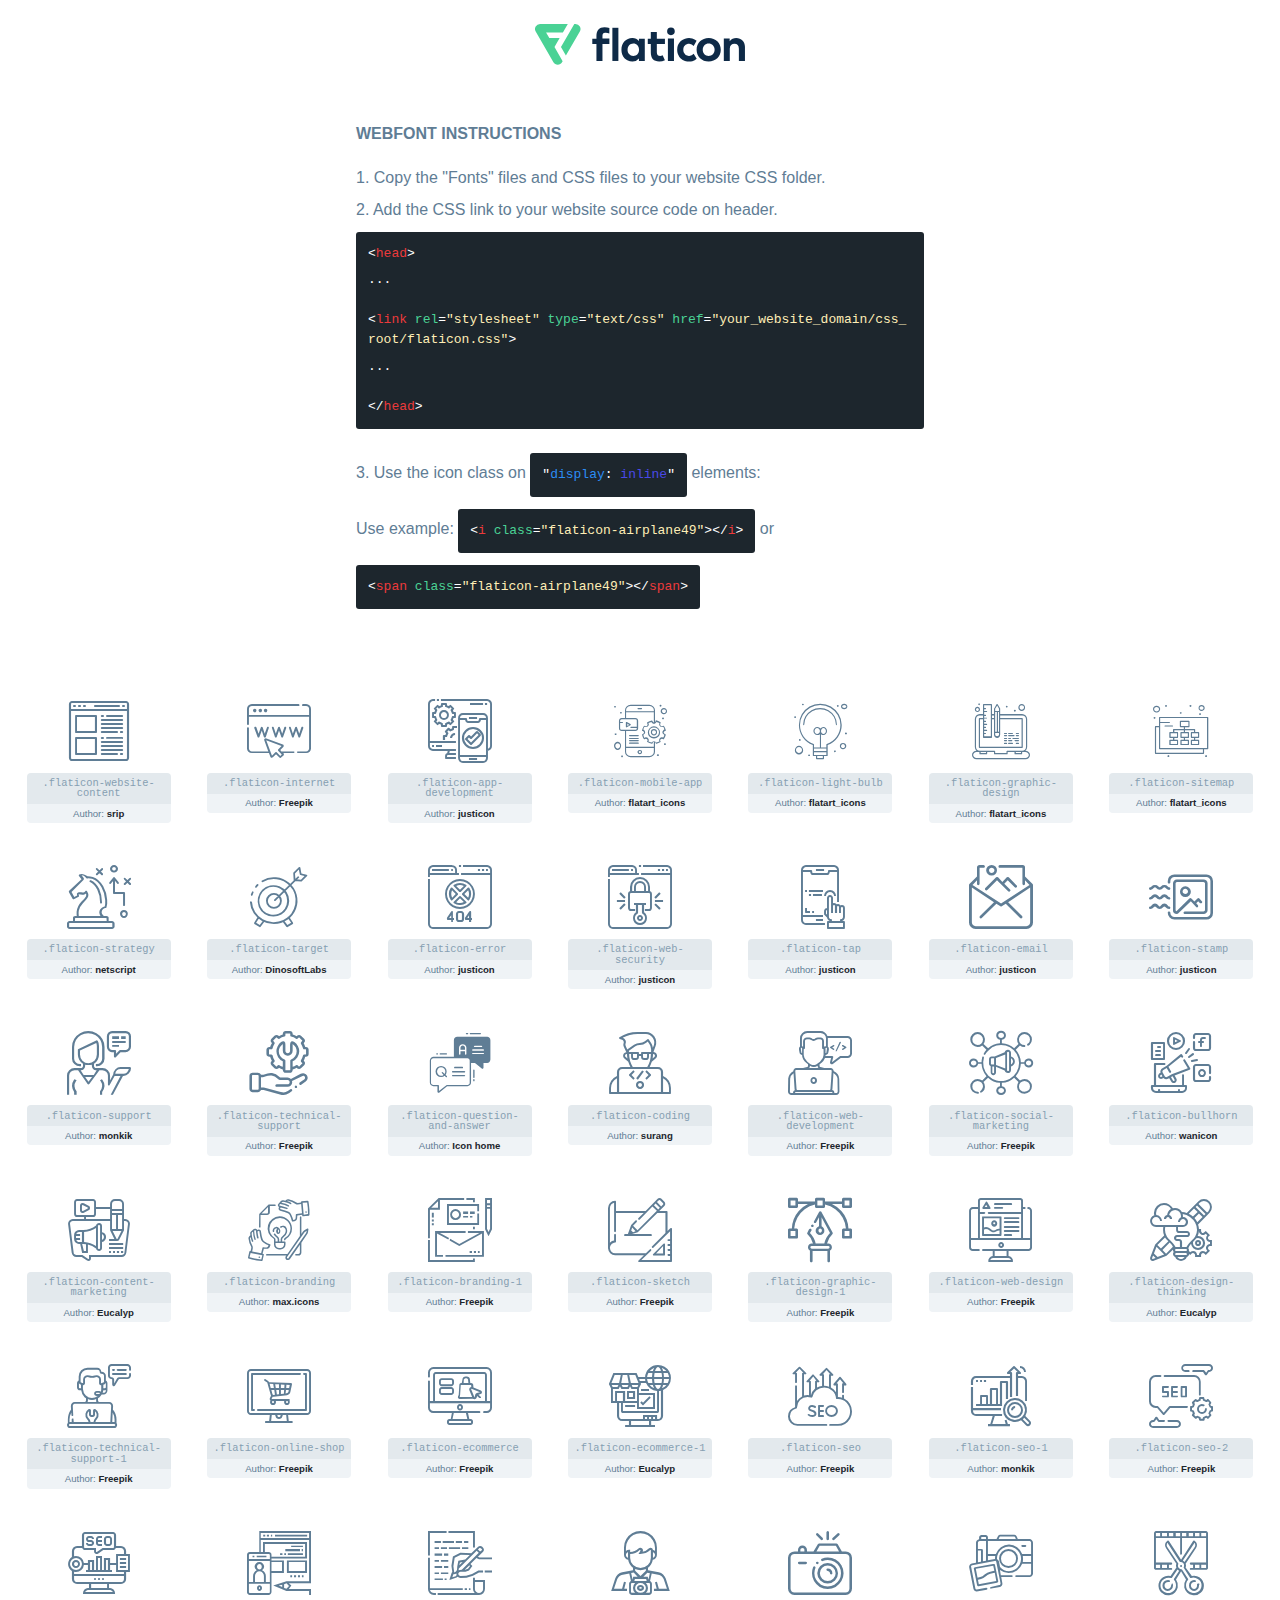
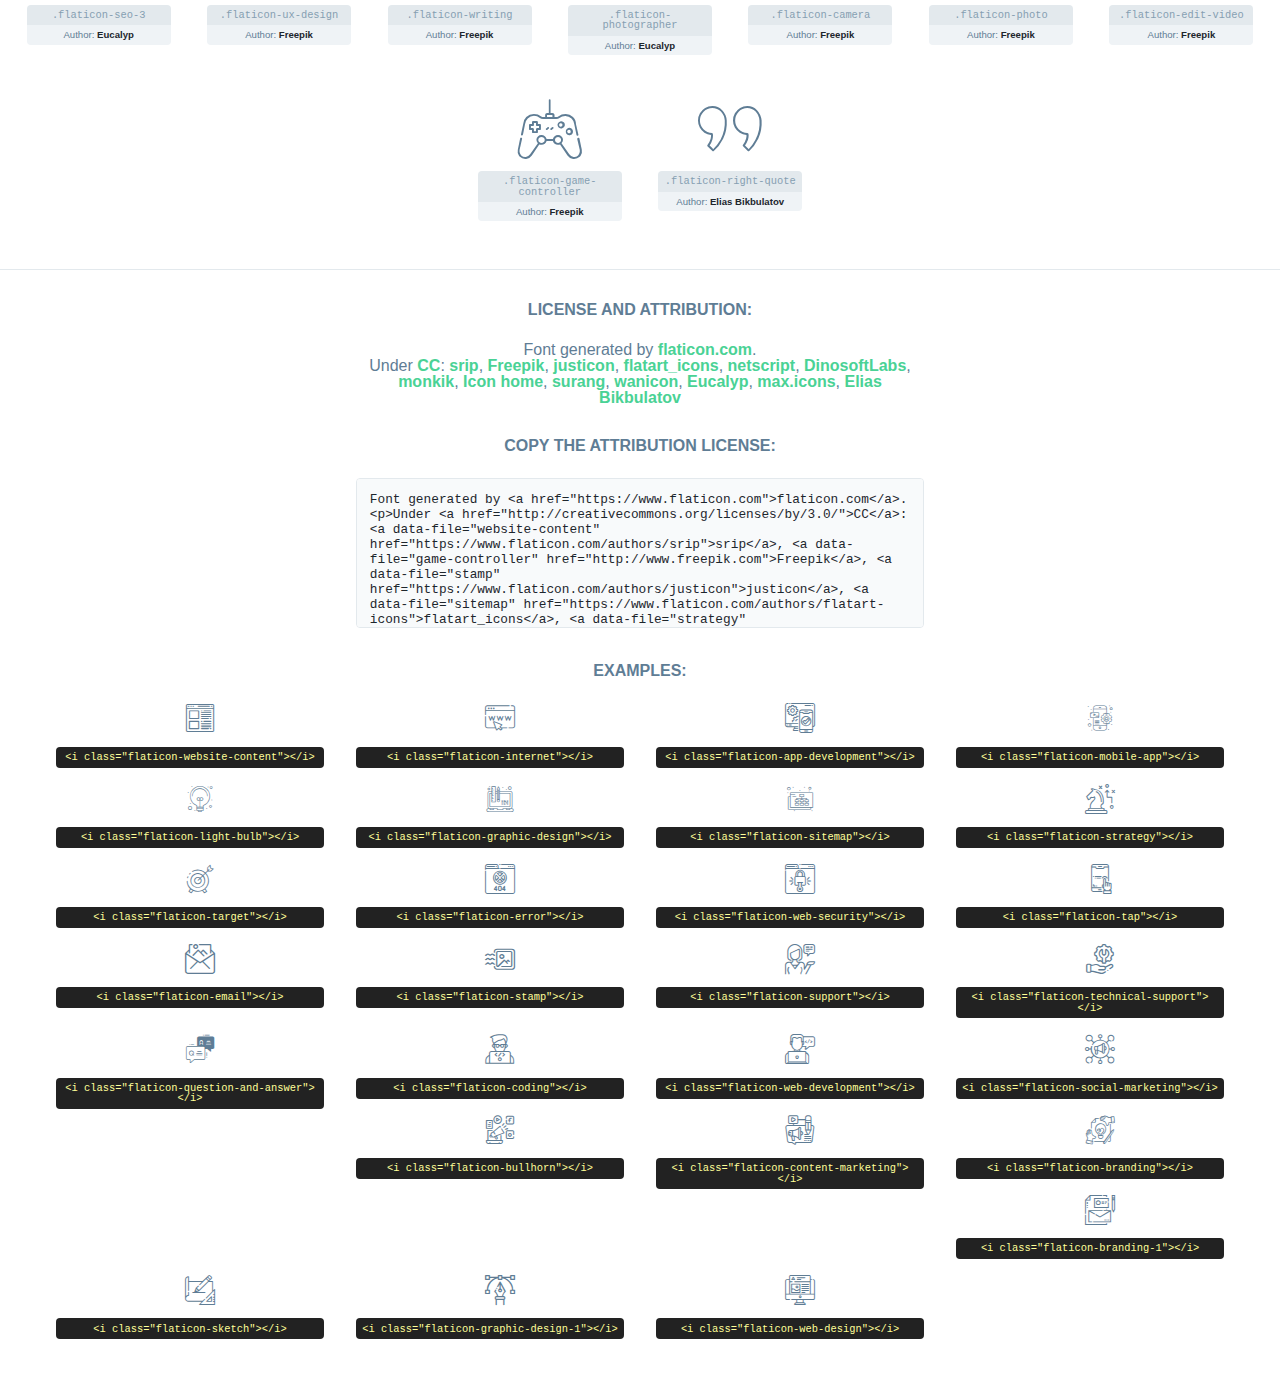
<file: icon-fonts/flat-icon/flaticon.html>
<!DOCTYPE html>
<html lang="en">
<head>
    <title>Flaticon Webfont</title>
    <link rel="stylesheet" type="text/css" href="flaticon.css"/>
    <meta charset="UTF-8">
    <style>
        html, body, div, span, applet, object, iframe,
        h1, h2, h3, h4, h5, h6, p, blockquote, pre,
        a, abbr, acronym, address, big, cite, code,
        del, dfn, em, img, ins, kbd, q, s, samp,
        small, strike, strong, sub, sup, tt, var,
        b, u, i, center,
        dl, dt, dd, ol, ul, li,
        fieldset, form, label, legend,
        table, caption, tbody, tfoot, thead, tr, th, td,
        article, aside, canvas, details, embed,
        figure, figcaption, footer, header, hgroup,
        menu, nav, output, ruby, section, summary,
        time, mark, audio, video {
            margin: 0;
            padding: 0;
            border: 0;
            font-size: 100%;
            font: inherit;
            vertical-align: baseline;
        }

        /* HTML5 display-role reset for older browsers */
        article, aside, details, figcaption, figure,
        footer, header, hgroup, menu, nav, section {
            display: block;
        }

        body {
            line-height: 1;
        }

        ol, ul {
            list-style: none;
        }

        blockquote, q {
            quotes: none;
        }

        blockquote:before, blockquote:after,
        q:before, q:after {
            content: '';
            content: none;
        }

        table {
            border-collapse: collapse;
            border-spacing: 0;
        }

        body {
            font-family: Helvetica, Arial, sans-serif;
            font-size: 16px;
            color: #5f7d95;
        }

        a {
            color: #4AD295;
            font-weight: bold;
            text-decoration: none;
        }

        * {
            -moz-box-sizing: border-box;
            -webkit-box-sizing: border-box;
            box-sizing: border-box;
            margin: 0;
            padding: 0;
        }

        [class^="flaticon-"]:before, [class*=" flaticon-"]:before, [class^="flaticon-"]:after, [class*=" flaticon-"]:after {
            font-family: Flaticon;
            font-size: 30px;
            font-style: normal;
            margin-left: 20px;
            color: #333;
        }

        .wrapper {
            max-width: 600px;
            margin: auto;
            padding: 0 1em;
        }

        .title {
            margin-bottom: 24px;
            text-transform: uppercase;
            font-weight: bold;
        }

        header {
            text-align: center;
            padding: 24px;
        }

        header .logo {
            width: 210px;
            height: auto;
            border: none;
            display: inline-block;
        }

        header strong {
            font-size: 28px;
            font-weight: 500;
            vertical-align: middle;
        }

        .demo {
            margin: 2em auto;
            line-height: 1.25em;
        }

        .demo ul li {
            margin-bottom: 12px;
        }

        .demo ul li code {
            background-color: #1D262D;
            border-radius: 3px;
            padding: 12px;
            display: inline-block;
            color: #fff;
            font-family: Consolas, Monaco, Lucida Console, Liberation Mono, DejaVu Sans Mono, Bitstream Vera Sans Mono, Courier New, monospace;
            font-weight: lighter;
            margin-top: 12px;
            font-size: 13px;
            word-break: break-all;
        }

        .demo ul li code .red {
            color: #EC3A3B;
        }

        .demo ul li code .green {
            color: #4AD295;
        }

        .demo ul li code .yellow {
            color: #FFEEB6;
        }

        .demo ul li code .blue {
            color: #2C8CF4;
        }

        .demo ul li code .purple {
            color: #4949E7;
        }

        .demo ul li code .dots {
            margin-top: 0.5em;
            display: block;
        }

        #glyphs {
            border-bottom: 1px solid #E3E9ED;
            padding: 2em 0;
            text-align: center;
        }

        .glyph {
            display: inline-block;
            width: 9em;
            margin: 1em;
            text-align: center;
            vertical-align: top;
            background: #FFF;
        }

        .glyph .flaticon {
            padding: 10px;
            display: block;
            font-family: "Flaticon";
            font-size: 64px;
            line-height: 1;
        }

        .glyph .flaticon:before {
            font-size: 64px;
            color: #5f7d95;
            margin-left: 0;
        }

        .class-name {
            font-size: 0.65em;
            background-color: #E3E9ED;
            color: #869FB2;
            border-radius: 4px 4px 0 0;
            padding: 0.5em;
            font-family: Consolas, Monaco, Lucida Console, Liberation Mono, DejaVu Sans Mono, Bitstream Vera Sans Mono, Courier New, monospace;
        }

        .author-name {
            font-size: 0.6em;
            background-color: #EFF3F6;
            border-top: 0;
            border-radius: 0 0 4px 4px;
            padding: 0.5em;
        }

        .author-name a {
            color: #1D262D;
        }

        .class-name:last-child {
            font-size: 10px;
            color: #888;
        }

        .class-name:last-child a {
            font-size: 10px;
            color: #555;
        }

        .glyph > input {
            display: block;
            width: 100px;
            margin: 5px auto;
            text-align: center;
            font-size: 12px;
            cursor: text;
        }

        .glyph > input.icon-input {
            font-family: "Flaticon";
            font-size: 16px;
            margin-bottom: 10px;
        }

        .attribution .title {
            margin-top: 2em;
        }

        .attribution textarea {
            background-color: #F8FAFB;
            color: #1D262D;
            padding: 1em;
            border: none;
            box-shadow: none;
            border: 1px solid #E3E9ED;
            border-radius: 4px;
            resize: none;
            width: 100%;
            height: 150px;
            font-size: 0.8em;
            font-family: Consolas, Monaco, Lucida Console, Liberation Mono, DejaVu Sans Mono, Bitstream Vera Sans Mono, Courier New, monospace;
            -webkit-appearance: none;
        }

        .attribution textarea:hover {
            border-color: #CFD9E0;
        }

        .attribution textarea:focus {
            border-color: #4AD295;
        }

        .iconsuse {
            margin: 2em auto;
            text-align: center;
            max-width: 1200px;
        }

        .iconsuse:after {
            content: '';
            display: table;
            clear: both;
        }

        .iconsuse .image {
            float: left;
            width: 25%;
            padding: 0 1em;
        }

        .iconsuse .image p {
            margin-bottom: 1em;
        }

        .iconsuse .image span {
            display: block;
            font-size: 0.65em;
            background-color: #222;
            color: #fff;
            border-radius: 4px;
            padding: 0.5em;
            color: #FFFF99;
            margin-top: 1em;
            font-family: Consolas, Monaco, Lucida Console, Liberation Mono, DejaVu Sans Mono, Bitstream Vera Sans Mono, Courier New, monospace;
        }

        .flaticon:before {
            color: #5f7d95;
        }

        #footer {
            text-align: center;
            background-color: #1D262D;
            color: #869FB2;
            padding: 12px;
            font-size: 14px;
        }

        #footer a {
            font-weight: normal;
        }

        @media (max-width: 960px) {
            .iconsuse .image {
                width: 50%;
            }
        }

        .preview {
            width: 100px;
            display: inline-block;
            margin: 10px;
        }

        .preview .inner {
            display: inline-block;
            width: 100%;
            text-align: center;
            background: #f5f5f5;
            -webkit-border-radius: 3px 3px 0 0;
            -moz-border-radius: 3px 3px 0 0;
            border-radius: 3px 3px 0 0;
        }

        .preview .inner  {
            line-height: 85px;
            font-size: 40px;
            color: #333;
        }

        .label {
            display: inline-block;
            width: 100%;
            box-sizing: border-box;
            padding: 5px;
            font-size: 10px;
            font-family: Monaco, monospace;
            color: #666;
            white-space: nowrap;
            overflow: hidden;
            text-overflow: ellipsis;
            background: #ddd;
            -webkit-border-radius: 0 0 3px 3px;
            -moz-border-radius: 0 0 3px 3px;
            border-radius: 0 0 3px 3px;
            color: #666;
        }
    </style>
</head>
<body class="scroll-animation-on">
    <header>
        <a href="https://www.flaticon.com/" target="_blank" class="logo">
            <svg xmlns="http://www.w3.org/2000/svg" viewBox="0 0 394.3 76.5">
                <path d="M156.6,69.4H145.3V7.1h11.3Z" style="fill:#0e2a47"/>
                <path d="M206.2,69.4h-11V64.8a15.4,15.4,0,0,1-12.6,5.7c-11.6,0-20.3-9.5-20.3-22.1s8.8-22.1,20.3-22.1a15.4,15.4,0,0,1,12.6,5.8V27.5h11Zm-32.4-21c0,6.4,4.2,11.6,10.8,11.6s10.8-4.9,10.8-11.6-4.4-11.6-10.8-11.6S173.9,42,173.9,48.4Z"
                      style="fill:#0e2a47"/>
                <path d="M262.5,13.7a7.2,7.2,0,0,1-14.4,0,7.2,7.2,0,1,1,14.4,0ZM261,69.4H249.6v-42H261Z"
                      style="fill:#0e2a47"/>
                <path id="_Trazado_" data-name="&lt;Trazado&gt;"
                      d="M139.6,17.8a16.6,16.6,0,0,0-8-1.4c-3.2.4-4.9,2-4.9,5.9v5.1h13V37.5h-13v32H115.4v-32h-7.8v-10h7.8V22.2c0-9.9,5.2-16.3,15-16.3a23.4,23.4,0,0,1,9.3,1.8Z"
                      style="fill:#0e2a47"/>
                <path d="M235.1,60c-3.5,0-6.3-1.9-6.3-7.1V37.5H244v-10H228.8V15H217.5V27.5h-5.7v10h5.7V53.7c0,10.9,5.3,16.8,15.7,16.8A22.9,22.9,0,0,0,244,68l-4.3-9.1A12.3,12.3,0,0,1,235.1,60Z"
                      style="fill:#0e2a47"/>
                <path d="M348.9,48.4c0,12.6-9.7,22.1-22.7,22.1s-22.7-9.4-22.7-22.1,9.6-22.1,22.7-22.1S348.9,35.8,348.9,48.4Zm-33.9,0c0,6.8,4.8,11.6,11.1,11.6s11.2-4.8,11.2-11.6-4.8-11.6-11.2-11.6S315.1,41.6,315.1,48.4Z"
                      style="fill:#0e2a47"/>
                <path d="M394.3,42.7V69.4H382.9V46.3c0-6.1-3-9.4-8.2-9.4s-8.9,3.2-8.9,9.5v23H354.6v-42h11v4.9c3-4.5,7.6-6.1,12.3-6.1C387.5,26.3,394.3,33,394.3,42.7Z"
                      style="fill:#0e2a47"/>
                <path d="M298,55.7h0a12.4,12.4,0,0,1-8.2,4.2h-.9l-1.8-.2a10,10,0,0,1-7.4-5.6,13.2,13.2,0,0,1-1.2-5.8,13,13,0,0,1,1.3-5.9,10.1,10.1,0,0,1,7.5-5.5h2.4a11.7,11.7,0,0,1,8.3,4.2l5.5-9.6a19.9,19.9,0,0,0-8.1-4.3,23.4,23.4,0,0,0-6.1-.8,25.2,25.2,0,0,0-7.5,1.1,20.9,20.9,0,0,0-8,4.6,21.9,21.9,0,0,0-6.8,16.4,21.9,21.9,0,0,0,6.7,16.3,20.9,20.9,0,0,0,8,4.6,25.2,25.2,0,0,0,7.7,1.2,23.6,23.6,0,0,0,6.2-.8,20,20,0,0,0,8.1-4.4Z"
                      style="fill:#0e2a47"/>
                <path d="M46.3,26.5H26.9L20.8,16H52.4L61.6,0H9.4A9.3,9.3,0,0,0,1.3,4.7a9.3,9.3,0,0,0,0,9.4L34.6,71.8a9.4,9.4,0,0,0,16.2,0l1.1-1.9L36.6,43.3Z"
                      style="fill:#4ad295"/>
                <path d="M84.2,4.7A9.3,9.3,0,0,0,76.1,0H73.8l-25,43.3,9.2,16L84.2,14A9.3,9.3,0,0,0,84.2,4.7Z"
                      style="fill:#4ad295"/>
            </svg>
        </a>
    </header>
    <section class="demo wrapper">

        <p class="title">Webfont Instructions</p>

        <ul>
            <li>
                <span class="num">1. </span>Copy the "Fonts" files and CSS files to your website CSS folder.
            </li>
            <li>
                <span class="num">2. </span>Add the CSS link to your website source code on header.
                <code class="big">
                    &lt;<span class="red">head</span>&gt;
                    <br/><span class="dots">...</span>
                    <br/>&lt;<span class="red">link</span> <span class="green">rel</span>=<span
                        class="yellow">"stylesheet"</span> <span class="green">type</span>=<span
                        class="yellow">"text/css"</span> <span class="green">href</span>=<span class="yellow">"your_website_domain/css_root/flaticon.css"</span>&gt;
                    <br/><span class="dots">...</span>
                    <br/>&lt;/<span class="red">head</span>&gt;
                </code>
            </li>

            <li>
                <p>
                    <span class="num">3. </span>Use the icon class on <code>"<span class="blue">display</span>:<span
                        class="purple"> inline</span>"</code> elements:
                    <br/>
                    Use example: <code>&lt;<span class="red">i</span> <span class="green">class</span>=<span class="yellow">&quot;flaticon-airplane49&quot;</span>&gt;&lt;/<span
                        class="red">i</span>&gt;</code> or <code>&lt;<span class="red">span</span> <span
                        class="green">class</span>=<span class="yellow">&quot;flaticon-airplane49&quot;</span>&gt;&lt;/<span
                        class="red">span</span>&gt;</code>
            </li>
        </ul>

    </section>
    <section id="glyphs">
            <div class="glyph">
                <i class="flaticon flaticon-website-content"></i>
                <div class="class-name">.flaticon-website-content</div>
                <div class="author-name">Author: <a data-file="website-content" href="https://www.flaticon.com/authors/srip">srip</a> </div>
            </div>

            <div class="glyph">
                <i class="flaticon flaticon-internet"></i>
                <div class="class-name">.flaticon-internet</div>
                <div class="author-name">Author: <a data-file="internet" href="http://www.freepik.com">Freepik</a> </div>
            </div>

            <div class="glyph">
                <i class="flaticon flaticon-app-development"></i>
                <div class="class-name">.flaticon-app-development</div>
                <div class="author-name">Author: <a data-file="app-development" href="https://www.flaticon.com/authors/justicon">justicon</a> </div>
            </div>

            <div class="glyph">
                <i class="flaticon flaticon-mobile-app"></i>
                <div class="class-name">.flaticon-mobile-app</div>
                <div class="author-name">Author: <a data-file="mobile-app" href="https://www.flaticon.com/authors/flatart-icons">flatart_icons</a> </div>
            </div>

            <div class="glyph">
                <i class="flaticon flaticon-light-bulb"></i>
                <div class="class-name">.flaticon-light-bulb</div>
                <div class="author-name">Author: <a data-file="light-bulb" href="https://www.flaticon.com/authors/flatart-icons">flatart_icons</a> </div>
            </div>

            <div class="glyph">
                <i class="flaticon flaticon-graphic-design"></i>
                <div class="class-name">.flaticon-graphic-design</div>
                <div class="author-name">Author: <a data-file="graphic-design" href="https://www.flaticon.com/authors/flatart-icons">flatart_icons</a> </div>
            </div>

            <div class="glyph">
                <i class="flaticon flaticon-sitemap"></i>
                <div class="class-name">.flaticon-sitemap</div>
                <div class="author-name">Author: <a data-file="sitemap" href="https://www.flaticon.com/authors/flatart-icons">flatart_icons</a> </div>
            </div>

            <div class="glyph">
                <i class="flaticon flaticon-strategy"></i>
                <div class="class-name">.flaticon-strategy</div>
                <div class="author-name">Author: <a data-file="strategy" href="https://www.flaticon.com/authors/netscript">netscript</a> </div>
            </div>

            <div class="glyph">
                <i class="flaticon flaticon-target"></i>
                <div class="class-name">.flaticon-target</div>
                <div class="author-name">Author: <a data-file="target" href="https://www.flaticon.com/authors/dinosoftlabs">DinosoftLabs</a> </div>
            </div>

            <div class="glyph">
                <i class="flaticon flaticon-error"></i>
                <div class="class-name">.flaticon-error</div>
                <div class="author-name">Author: <a data-file="error" href="https://www.flaticon.com/authors/justicon">justicon</a> </div>
            </div>

            <div class="glyph">
                <i class="flaticon flaticon-web-security"></i>
                <div class="class-name">.flaticon-web-security</div>
                <div class="author-name">Author: <a data-file="web-security" href="https://www.flaticon.com/authors/justicon">justicon</a> </div>
            </div>

            <div class="glyph">
                <i class="flaticon flaticon-tap"></i>
                <div class="class-name">.flaticon-tap</div>
                <div class="author-name">Author: <a data-file="tap" href="https://www.flaticon.com/authors/justicon">justicon</a> </div>
            </div>

            <div class="glyph">
                <i class="flaticon flaticon-email"></i>
                <div class="class-name">.flaticon-email</div>
                <div class="author-name">Author: <a data-file="email" href="https://www.flaticon.com/authors/justicon">justicon</a> </div>
            </div>

            <div class="glyph">
                <i class="flaticon flaticon-stamp"></i>
                <div class="class-name">.flaticon-stamp</div>
                <div class="author-name">Author: <a data-file="stamp" href="https://www.flaticon.com/authors/justicon">justicon</a> </div>
            </div>

            <div class="glyph">
                <i class="flaticon flaticon-support"></i>
                <div class="class-name">.flaticon-support</div>
                <div class="author-name">Author: <a data-file="support" href="https://www.flaticon.com/authors/monkik">monkik</a> </div>
            </div>

            <div class="glyph">
                <i class="flaticon flaticon-technical-support"></i>
                <div class="class-name">.flaticon-technical-support</div>
                <div class="author-name">Author: <a data-file="technical-support" href="http://www.freepik.com">Freepik</a> </div>
            </div>

            <div class="glyph">
                <i class="flaticon flaticon-question-and-answer"></i>
                <div class="class-name">.flaticon-question-and-answer</div>
                <div class="author-name">Author: <a data-file="question-and-answer" href="https://www.flaticon.com/authors/icon-home">Icon home</a> </div>
            </div>

            <div class="glyph">
                <i class="flaticon flaticon-coding"></i>
                <div class="class-name">.flaticon-coding</div>
                <div class="author-name">Author: <a data-file="coding" href="https://www.flaticon.com/authors/surang">surang</a> </div>
            </div>

            <div class="glyph">
                <i class="flaticon flaticon-web-development"></i>
                <div class="class-name">.flaticon-web-development</div>
                <div class="author-name">Author: <a data-file="web-development" href="http://www.freepik.com">Freepik</a> </div>
            </div>

            <div class="glyph">
                <i class="flaticon flaticon-social-marketing"></i>
                <div class="class-name">.flaticon-social-marketing</div>
                <div class="author-name">Author: <a data-file="social-marketing" href="http://www.freepik.com">Freepik</a> </div>
            </div>

            <div class="glyph">
                <i class="flaticon flaticon-bullhorn"></i>
                <div class="class-name">.flaticon-bullhorn</div>
                <div class="author-name">Author: <a data-file="bullhorn" href="https://www.flaticon.com/authors/wanicon">wanicon</a> </div>
            </div>

            <div class="glyph">
                <i class="flaticon flaticon-content-marketing"></i>
                <div class="class-name">.flaticon-content-marketing</div>
                <div class="author-name">Author: <a data-file="content-marketing" href="https://www.flaticon.com/authors/eucalyp">Eucalyp</a> </div>
            </div>

            <div class="glyph">
                <i class="flaticon flaticon-branding"></i>
                <div class="class-name">.flaticon-branding</div>
                <div class="author-name">Author: <a data-file="branding" href="https://www.flaticon.com/authors/maxicons">max.icons</a> </div>
            </div>

            <div class="glyph">
                <i class="flaticon flaticon-branding-1"></i>
                <div class="class-name">.flaticon-branding-1</div>
                <div class="author-name">Author: <a data-file="branding-1" href="http://www.freepik.com">Freepik</a> </div>
            </div>

            <div class="glyph">
                <i class="flaticon flaticon-sketch"></i>
                <div class="class-name">.flaticon-sketch</div>
                <div class="author-name">Author: <a data-file="sketch" href="http://www.freepik.com">Freepik</a> </div>
            </div>

            <div class="glyph">
                <i class="flaticon flaticon-graphic-design-1"></i>
                <div class="class-name">.flaticon-graphic-design-1</div>
                <div class="author-name">Author: <a data-file="graphic-design-1" href="http://www.freepik.com">Freepik</a> </div>
            </div>

            <div class="glyph">
                <i class="flaticon flaticon-web-design"></i>
                <div class="class-name">.flaticon-web-design</div>
                <div class="author-name">Author: <a data-file="web-design" href="http://www.freepik.com">Freepik</a> </div>
            </div>

            <div class="glyph">
                <i class="flaticon flaticon-design-thinking"></i>
                <div class="class-name">.flaticon-design-thinking</div>
                <div class="author-name">Author: <a data-file="design-thinking" href="https://www.flaticon.com/authors/eucalyp">Eucalyp</a> </div>
            </div>

            <div class="glyph">
                <i class="flaticon flaticon-technical-support-1"></i>
                <div class="class-name">.flaticon-technical-support-1</div>
                <div class="author-name">Author: <a data-file="technical-support-1" href="http://www.freepik.com">Freepik</a> </div>
            </div>

            <div class="glyph">
                <i class="flaticon flaticon-online-shop"></i>
                <div class="class-name">.flaticon-online-shop</div>
                <div class="author-name">Author: <a data-file="online-shop" href="http://www.freepik.com">Freepik</a> </div>
            </div>

            <div class="glyph">
                <i class="flaticon flaticon-ecommerce"></i>
                <div class="class-name">.flaticon-ecommerce</div>
                <div class="author-name">Author: <a data-file="ecommerce" href="http://www.freepik.com">Freepik</a> </div>
            </div>

            <div class="glyph">
                <i class="flaticon flaticon-ecommerce-1"></i>
                <div class="class-name">.flaticon-ecommerce-1</div>
                <div class="author-name">Author: <a data-file="ecommerce-1" href="https://www.flaticon.com/authors/eucalyp">Eucalyp</a> </div>
            </div>

            <div class="glyph">
                <i class="flaticon flaticon-seo"></i>
                <div class="class-name">.flaticon-seo</div>
                <div class="author-name">Author: <a data-file="seo" href="http://www.freepik.com">Freepik</a> </div>
            </div>

            <div class="glyph">
                <i class="flaticon flaticon-seo-1"></i>
                <div class="class-name">.flaticon-seo-1</div>
                <div class="author-name">Author: <a data-file="seo-1" href="https://www.flaticon.com/authors/monkik">monkik</a> </div>
            </div>

            <div class="glyph">
                <i class="flaticon flaticon-seo-2"></i>
                <div class="class-name">.flaticon-seo-2</div>
                <div class="author-name">Author: <a data-file="seo-2" href="http://www.freepik.com">Freepik</a> </div>
            </div>

            <div class="glyph">
                <i class="flaticon flaticon-seo-3"></i>
                <div class="class-name">.flaticon-seo-3</div>
                <div class="author-name">Author: <a data-file="seo-3" href="https://www.flaticon.com/authors/eucalyp">Eucalyp</a> </div>
            </div>

            <div class="glyph">
                <i class="flaticon flaticon-ux-design"></i>
                <div class="class-name">.flaticon-ux-design</div>
                <div class="author-name">Author: <a data-file="ux-design" href="http://www.freepik.com">Freepik</a> </div>
            </div>

            <div class="glyph">
                <i class="flaticon flaticon-writing"></i>
                <div class="class-name">.flaticon-writing</div>
                <div class="author-name">Author: <a data-file="writing" href="http://www.freepik.com">Freepik</a> </div>
            </div>

            <div class="glyph">
                <i class="flaticon flaticon-photographer"></i>
                <div class="class-name">.flaticon-photographer</div>
                <div class="author-name">Author: <a data-file="photographer" href="https://www.flaticon.com/authors/eucalyp">Eucalyp</a> </div>
            </div>

            <div class="glyph">
                <i class="flaticon flaticon-camera"></i>
                <div class="class-name">.flaticon-camera</div>
                <div class="author-name">Author: <a data-file="camera" href="http://www.freepik.com">Freepik</a> </div>
            </div>

            <div class="glyph">
                <i class="flaticon flaticon-photo"></i>
                <div class="class-name">.flaticon-photo</div>
                <div class="author-name">Author: <a data-file="photo" href="http://www.freepik.com">Freepik</a> </div>
            </div>

            <div class="glyph">
                <i class="flaticon flaticon-edit-video"></i>
                <div class="class-name">.flaticon-edit-video</div>
                <div class="author-name">Author: <a data-file="edit-video" href="http://www.freepik.com">Freepik</a> </div>
            </div>

            <div class="glyph">
                <i class="flaticon flaticon-game-controller"></i>
                <div class="class-name">.flaticon-game-controller</div>
                <div class="author-name">Author: <a data-file="game-controller" href="http://www.freepik.com">Freepik</a> </div>
            </div>

            <div class="glyph">
                <i class="flaticon flaticon-right-quote"></i>
                <div class="class-name">.flaticon-right-quote</div>
                <div class="author-name">Author: <a data-file="right-quote" href="https://www.flaticon.com/authors/elias-bikbulatov">Elias Bikbulatov</a> </div>
            </div>

    </section>

    <section class="attribution wrapper"   style="text-align:center;">

        <div class="title">License and attribution:</div><div class="attrDiv">Font generated by <a href="https://www.flaticon.com">flaticon.com</a>. <div><p>Under <a href="http://creativecommons.org/licenses/by/3.0/">CC</a>: <a data-file="website-content" href="https://www.flaticon.com/authors/srip">srip</a>, <a data-file="game-controller" href="http://www.freepik.com">Freepik</a>, <a data-file="stamp" href="https://www.flaticon.com/authors/justicon">justicon</a>, <a data-file="sitemap" href="https://www.flaticon.com/authors/flatart-icons">flatart_icons</a>, <a data-file="strategy" href="https://www.flaticon.com/authors/netscript">netscript</a>, <a data-file="target" href="https://www.flaticon.com/authors/dinosoftlabs">DinosoftLabs</a>, <a data-file="seo-1" href="https://www.flaticon.com/authors/monkik">monkik</a>, <a data-file="question-and-answer" href="https://www.flaticon.com/authors/icon-home">Icon home</a>, <a data-file="coding" href="https://www.flaticon.com/authors/surang">surang</a>, <a data-file="bullhorn" href="https://www.flaticon.com/authors/wanicon">wanicon</a>, <a data-file="photographer" href="https://www.flaticon.com/authors/eucalyp">Eucalyp</a>, <a data-file="branding" href="https://www.flaticon.com/authors/maxicons">max.icons</a>, <a data-file="right-quote" href="https://www.flaticon.com/authors/elias-bikbulatov">Elias Bikbulatov</a></p>  </div>
        </div>
        <div class="title">Copy the Attribution License:</div>

        <textarea onclick="this.focus();this.select();">Font generated by &lt;a href=&quot;https://www.flaticon.com&quot;&gt;flaticon.com&lt;/a&gt;. <p>Under <a href="http://creativecommons.org/licenses/by/3.0/">CC</a>: <a data-file="website-content" href="https://www.flaticon.com/authors/srip">srip</a>, <a data-file="game-controller" href="http://www.freepik.com">Freepik</a>, <a data-file="stamp" href="https://www.flaticon.com/authors/justicon">justicon</a>, <a data-file="sitemap" href="https://www.flaticon.com/authors/flatart-icons">flatart_icons</a>, <a data-file="strategy" href="https://www.flaticon.com/authors/netscript">netscript</a>, <a data-file="target" href="https://www.flaticon.com/authors/dinosoftlabs">DinosoftLabs</a>, <a data-file="seo-1" href="https://www.flaticon.com/authors/monkik">monkik</a>, <a data-file="question-and-answer" href="https://www.flaticon.com/authors/icon-home">Icon home</a>, <a data-file="coding" href="https://www.flaticon.com/authors/surang">surang</a>, <a data-file="bullhorn" href="https://www.flaticon.com/authors/wanicon">wanicon</a>, <a data-file="photographer" href="https://www.flaticon.com/authors/eucalyp">Eucalyp</a>, <a data-file="branding" href="https://www.flaticon.com/authors/maxicons">max.icons</a>, <a data-file="right-quote" href="https://www.flaticon.com/authors/elias-bikbulatov">Elias Bikbulatov</a></p> 
        </textarea>

    </section>

    <section class="iconsuse">

        <div class="title">Examples:</div>
            <div class="image">
                <p>
                    <i class="flaticon flaticon-website-content"></i>
                    <span>&lt;i class=&quot;flaticon-website-content&quot;&gt;&lt;/i&gt;</span>
                </p>
            </div>
            <div class="image">
                <p>
                    <i class="flaticon flaticon-internet"></i>
                    <span>&lt;i class=&quot;flaticon-internet&quot;&gt;&lt;/i&gt;</span>
                </p>
            </div>
            <div class="image">
                <p>
                    <i class="flaticon flaticon-app-development"></i>
                    <span>&lt;i class=&quot;flaticon-app-development&quot;&gt;&lt;/i&gt;</span>
                </p>
            </div>
            <div class="image">
                <p>
                    <i class="flaticon flaticon-mobile-app"></i>
                    <span>&lt;i class=&quot;flaticon-mobile-app&quot;&gt;&lt;/i&gt;</span>
                </p>
            </div>
            <div class="image">
                <p>
                    <i class="flaticon flaticon-light-bulb"></i>
                    <span>&lt;i class=&quot;flaticon-light-bulb&quot;&gt;&lt;/i&gt;</span>
                </p>
            </div>
            <div class="image">
                <p>
                    <i class="flaticon flaticon-graphic-design"></i>
                    <span>&lt;i class=&quot;flaticon-graphic-design&quot;&gt;&lt;/i&gt;</span>
                </p>
            </div>
            <div class="image">
                <p>
                    <i class="flaticon flaticon-sitemap"></i>
                    <span>&lt;i class=&quot;flaticon-sitemap&quot;&gt;&lt;/i&gt;</span>
                </p>
            </div>
            <div class="image">
                <p>
                    <i class="flaticon flaticon-strategy"></i>
                    <span>&lt;i class=&quot;flaticon-strategy&quot;&gt;&lt;/i&gt;</span>
                </p>
            </div>
            <div class="image">
                <p>
                    <i class="flaticon flaticon-target"></i>
                    <span>&lt;i class=&quot;flaticon-target&quot;&gt;&lt;/i&gt;</span>
                </p>
            </div>
            <div class="image">
                <p>
                    <i class="flaticon flaticon-error"></i>
                    <span>&lt;i class=&quot;flaticon-error&quot;&gt;&lt;/i&gt;</span>
                </p>
            </div>
            <div class="image">
                <p>
                    <i class="flaticon flaticon-web-security"></i>
                    <span>&lt;i class=&quot;flaticon-web-security&quot;&gt;&lt;/i&gt;</span>
                </p>
            </div>
            <div class="image">
                <p>
                    <i class="flaticon flaticon-tap"></i>
                    <span>&lt;i class=&quot;flaticon-tap&quot;&gt;&lt;/i&gt;</span>
                </p>
            </div>
            <div class="image">
                <p>
                    <i class="flaticon flaticon-email"></i>
                    <span>&lt;i class=&quot;flaticon-email&quot;&gt;&lt;/i&gt;</span>
                </p>
            </div>
            <div class="image">
                <p>
                    <i class="flaticon flaticon-stamp"></i>
                    <span>&lt;i class=&quot;flaticon-stamp&quot;&gt;&lt;/i&gt;</span>
                </p>
            </div>
            <div class="image">
                <p>
                    <i class="flaticon flaticon-support"></i>
                    <span>&lt;i class=&quot;flaticon-support&quot;&gt;&lt;/i&gt;</span>
                </p>
            </div>
            <div class="image">
                <p>
                    <i class="flaticon flaticon-technical-support"></i>
                    <span>&lt;i class=&quot;flaticon-technical-support&quot;&gt;&lt;/i&gt;</span>
                </p>
            </div>
            <div class="image">
                <p>
                    <i class="flaticon flaticon-question-and-answer"></i>
                    <span>&lt;i class=&quot;flaticon-question-and-answer&quot;&gt;&lt;/i&gt;</span>
                </p>
            </div>
            <div class="image">
                <p>
                    <i class="flaticon flaticon-coding"></i>
                    <span>&lt;i class=&quot;flaticon-coding&quot;&gt;&lt;/i&gt;</span>
                </p>
            </div>
            <div class="image">
                <p>
                    <i class="flaticon flaticon-web-development"></i>
                    <span>&lt;i class=&quot;flaticon-web-development&quot;&gt;&lt;/i&gt;</span>
                </p>
            </div>
            <div class="image">
                <p>
                    <i class="flaticon flaticon-social-marketing"></i>
                    <span>&lt;i class=&quot;flaticon-social-marketing&quot;&gt;&lt;/i&gt;</span>
                </p>
            </div>
            <div class="image">
                <p>
                    <i class="flaticon flaticon-bullhorn"></i>
                    <span>&lt;i class=&quot;flaticon-bullhorn&quot;&gt;&lt;/i&gt;</span>
                </p>
            </div>
            <div class="image">
                <p>
                    <i class="flaticon flaticon-content-marketing"></i>
                    <span>&lt;i class=&quot;flaticon-content-marketing&quot;&gt;&lt;/i&gt;</span>
                </p>
            </div>
            <div class="image">
                <p>
                    <i class="flaticon flaticon-branding"></i>
                    <span>&lt;i class=&quot;flaticon-branding&quot;&gt;&lt;/i&gt;</span>
                </p>
            </div>
            <div class="image">
                <p>
                    <i class="flaticon flaticon-branding-1"></i>
                    <span>&lt;i class=&quot;flaticon-branding-1&quot;&gt;&lt;/i&gt;</span>
                </p>
            </div>
            <div class="image">
                <p>
                    <i class="flaticon flaticon-sketch"></i>
                    <span>&lt;i class=&quot;flaticon-sketch&quot;&gt;&lt;/i&gt;</span>
                </p>
            </div>
            <div class="image">
                <p>
                    <i class="flaticon flaticon-graphic-design-1"></i>
                    <span>&lt;i class=&quot;flaticon-graphic-design-1&quot;&gt;&lt;/i&gt;</span>
                </p>
            </div>
            <div class="image">
                <p>
                    <i class="flaticon flaticon-web-design"></i>
                    <span>&lt;i class=&quot;flaticon-web-design&quot;&gt;&lt;/i&gt;</span>
                </p>
            </d
</file>
<file: icon-fonts/flat-icon/flaticon.css>
@font-face {
    font-family: "flaticon";
    src: url("./flaticon.ttf?36d09e510abf059043c2ae19f3d6fc33") format("truetype"),
url("./flaticon.woff?36d09e510abf059043c2ae19f3d6fc33") format("woff"),
url("./flaticon.woff2?36d09e510abf059043c2ae19f3d6fc33") format("woff2"),
url("./flaticon.eot?36d09e510abf059043c2ae19f3d6fc33#iefix") format("embedded-opentype"),
url("./flaticon.svg?36d09e510abf059043c2ae19f3d6fc33#flaticon") format("svg");
}

i[class^="flaticon-"]:before, i[class*=" flaticon-"]:before {
    font-family: flaticon !important;
    font-style: normal;
    font-weight: normal !important;
    font-variant: normal;
    text-transform: none;
    line-height: 1;
    -webkit-font-smoothing: antialiased;
    -moz-osx-font-smoothing: grayscale;
}

.flaticon-website-content:before {
    content: "\f101";
}
.flaticon-internet:before {
    content: "\f102";
}
.flaticon-app-development:before {
    content: "\f103";
}
.flaticon-mobile-app:before {
    content: "\f104";
}
.flaticon-light-bulb:before {
    content: "\f105";
}
.flaticon-graphic-design:before {
    content: "\f106";
}
.flaticon-sitemap:before {
    content: "\f107";
}
.flaticon-strategy:before {
    content: "\f108";
}
.flaticon-target:before {
    content: "\f109";
}
.flaticon-error:before {
    content: "\f10a";
}
.flaticon-web-security:before {
    content: "\f10b";
}
.flaticon-tap:before {
    content: "\f10c";
}
.flaticon-email:before {
    content: "\f10d";
}
.flaticon-stamp:before {
    content: "\f10e";
}
.flaticon-support:before {
    content: "\f10f";
}
.flaticon-technical-support:before {
    content: "\f110";
}
.flaticon-question-and-answer:before {
    content: "\f111";
}
.flaticon-coding:before {
    content: "\f112";
}
.flaticon-web-development:before {
    content: "\f113";
}
.flaticon-social-marketing:before {
    content: "\f114";
}
.flaticon-bullhorn:before {
    content: "\f115";
}
.flaticon-content-marketing:before {
    content: "\f116";
}
.flaticon-branding:before {
    content: "\f117";
}
.flaticon-branding-1:before {
    content: "\f118";
}
.flaticon-sketch:before {
    content: "\f119";
}
.flaticon-graphic-design-1:before {
    content: "\f11a";
}
.flaticon-web-design:before {
    content: "\f11b";
}
.flaticon-design-thinking:before {
    content: "\f11c";
}
.flaticon-technical-support-1:before {
    content: "\f11d";
}
.flaticon-online-shop:before {
    content: "\f11e";
}
.flaticon-ecommerce:before {
    content: "\f11f";
}
.flaticon-ecommerce-1:before {
    content: "\f120";
}
.flaticon-seo:before {
    content: "\f121";
}
.flaticon-seo-1:before {
    content: "\f122";
}
.flaticon-seo-2:before {
    content: "\f123";
}
.flaticon-seo-3:before {
    content: "\f124";
}
.flaticon-ux-design:before {
    content: "\f125";
}
.flaticon-writing:before {
    content: "\f126";
}
.flaticon-photographer:before {
    content: "\f127";
}
.flaticon-camera:before {
    content: "\f128";
}
.flaticon-photo:before {
    content: "\f129";
}
.flaticon-edit-video:before {
    content: "\f12a";
}
.flaticon-game-controller:before {
    content: "\f12b";
}
.flaticon-right-quote:before {
    content: "\f12c";
}
</file>
